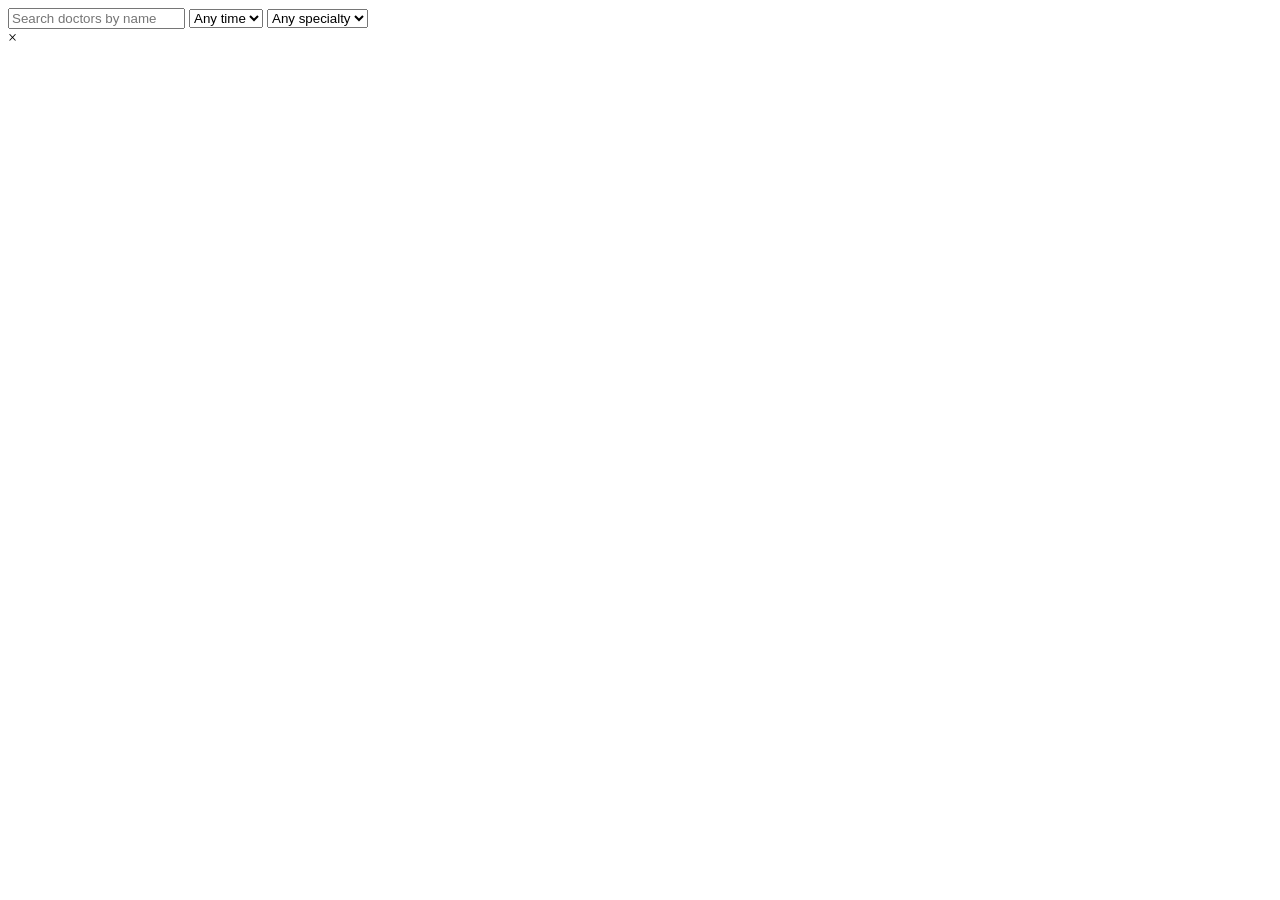
<file: app/src/main/resources/templates/admin/adminDashboard.html>
<!-- adminDashboard.html -->
<!DOCTYPE html>
<html lang="en" xmlns:th="http://www.thymeleaf.org">
<head>
  <meta charset="UTF-8">
  <meta name="viewport" content="width=device-width, initial-scale=1.0">
  <title>Admin Dashboard</title>
  <link rel="icon" type="image/png" th:href="@{/assets/images/logo/logo.png}">
  <link rel="stylesheet" th:href="@{/assets/css/adminDashboard.css}">
  <link rel="stylesheet" th:href="@{/assets/css/style.css}">
  <script th:src="@{/js/util.js}" defer></script>
  <script th:src="@{/js/render.js}" defer></script>
  <script th:src="@{/js/components/header.js}" defer></script>
  <script th:src="@{/js/components/footer.js}" defer></script>
</head>
<body onload="renderContent()">
  <div class="container">
    <div class="wrapper">
      <div id="header"></div>

      <main class="main-content">
        <div class="filter-wrapper">
          <input type="text" id="searchBar" class="searchBar" placeholder="Search doctors by name">
          <select id="filterTime" class="filter-select">
            <option value="">Any time</option>
            <option value="AM">AM</option>
            <option value="PM">PM</option>
          </select>
          <select id="filterSpecialty" class="filter-select">
            <option value="">Any specialty</option>
            <option value="Cardiology">Cardiology</option>
            <option value="Dermatology">Dermatology</option>
            <option value="Pediatrics">Pediatrics</option>
            <option value="Orthopedics">Orthopedics</option>
            <option value="Neurology">Neurology</option>
          </select>
        </div>

        <div id="content"></div>
      </main>

      <div id="footer"></div>
    </div>
  </div>

  <div id="modal" class="modal">
    <div class="modal-content">
      <span id="closeModal" class="close">&times;</span>
      <div id="modal-body"></div>
    </div>
  </div>

  <script type="module" th:src="@{/js/adminDashboard.js}" defer></script>
</body>
</html>
</file>
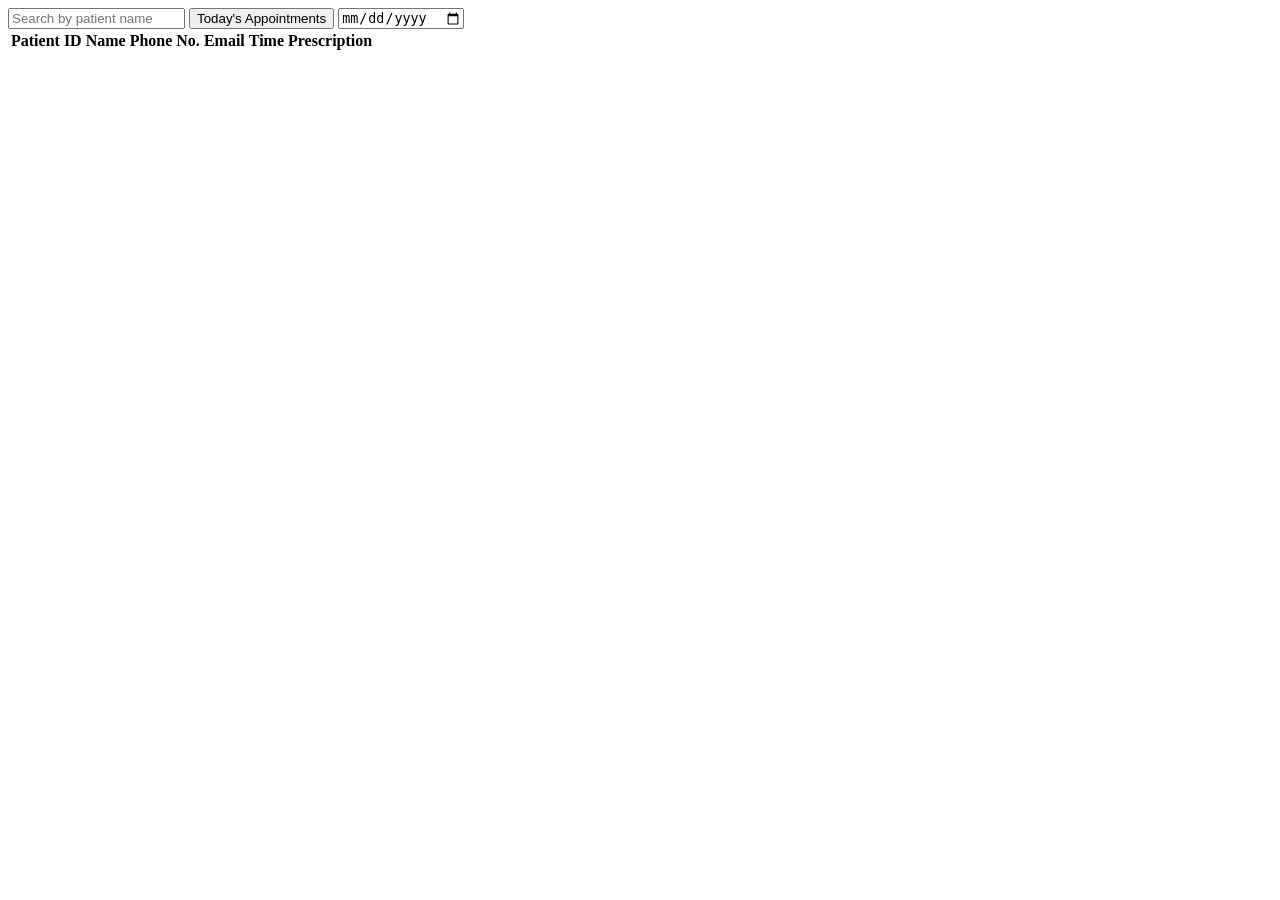
<file: app/src/main/resources/templates/doctor/doctorDashboard.html>
<!-- doctorDashboard.html -->
<!DOCTYPE html>
<html lang="en" xmlns:th="http://www.thymeleaf.org">
<head>
  <meta charset="UTF-8">
  <meta name="viewport" content="width=device-width, initial-scale=1.0">
  <title>Doctor Dashboard</title>
  <link rel="icon" type="image/png" th:href="@{/assets/images/logo/logo.png}">
  <link rel="stylesheet" th:href="@{/assets/css/adminDashboard.css}">
  <link rel="stylesheet" th:href="@{/assets/css/doctorDashboard.css}">
  <link rel="stylesheet" th:href="@{/assets/css/style.css}">
  <script th:src="@{/js/util.js}" defer></script>
  <script th:src="@{/js/render.js}" defer></script>
  <script th:src="@{/js/components/header.js}" defer></script>
  <script th:src="@{/js/components/footer.js}" defer></script>
</head>
<body onload="renderContent()">
  <div class="container">
    <div class="wrapper">
      <div id="header"></div>

      <div class="main-content">
        <div class="filter-wrapper">
          <input type="text" id="searchBar" class="searchBar" placeholder="Search by patient name">
          <button id="todayButton" class="today-btn">Today's Appointments</button>
          <input type="date" id="datePicker" class="date-picker">
        </div>

        <table id="patientTable" class="table-header">
          <thead>
            <tr>
              <th>Patient ID</th>
              <th>Name</th>
              <th>Phone No.</th>
              <th>Email</th>
              <th>Time</th>
              <th>Prescription</th>
            </tr>
          </thead>
          <tbody id="patientTableBody"></tbody>
        </table>
      </div>

      <div id="footer"></div>
    </div>
  </div>

  <script type="module" th:src="@{/js/doctorDashboard.js}" defer></script>
</body>
</html>
</file>
